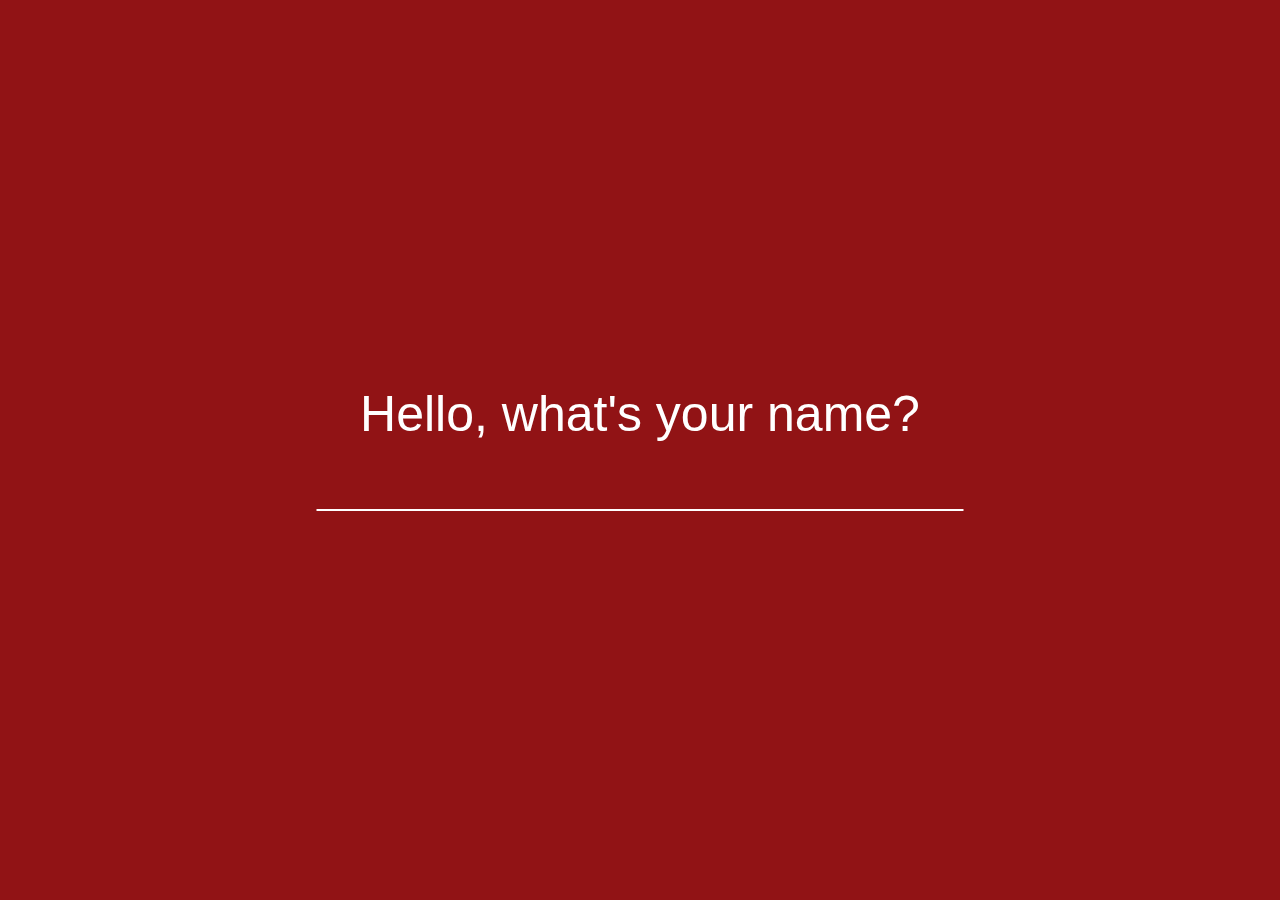
<file: index.html>
<!DOCTYPE html>
<html lang="en">
  <head>
    <meta charset="UTF-8" />
    <meta http-equiv="X-UA-Compatible" content="IE=edge" />
    <meta name="viewport" content="width=device-width, initial-scale=1.0" />
    <link rel="stylesheet" href="css/style.css" />
    <title>Momentum Clone</title>
  </head>
  <body>
    <form class="login__form">
      <div class="login__text">Hello, what's your name?</div>
      <input class="login__text" type="text" />
    </form>

    <div class="post-login__main hidden">
      <div class="post-login__top">
        <div class="post-login__city"></div>
        <div>
          <span class="post-login__weather"></span>
          <span class="post-login__temperature"></span>
        </div>
      </div>

      <div class="logout">Logout</div>

      <div class="post-login__center">
        <div class="post-login__clock">
          <span class="post-login__time"></span>
          <span class="post-login__time-extra"></span>
        </div>
        <div class="post-login__greeting"></div>
      </div>

      <div class="post-login__quote">
        <div class="post-login__quote-text"></div>
        <div class="post-login__quote-author"></div>
      </div>
    </div>

    <script src="js/main.js"></script>
    <script src="js/quote.js"></script>
    <script src="js/background.js"></script>
    <script src="js/weather.js"></script>
  </body>
</html>
</file>
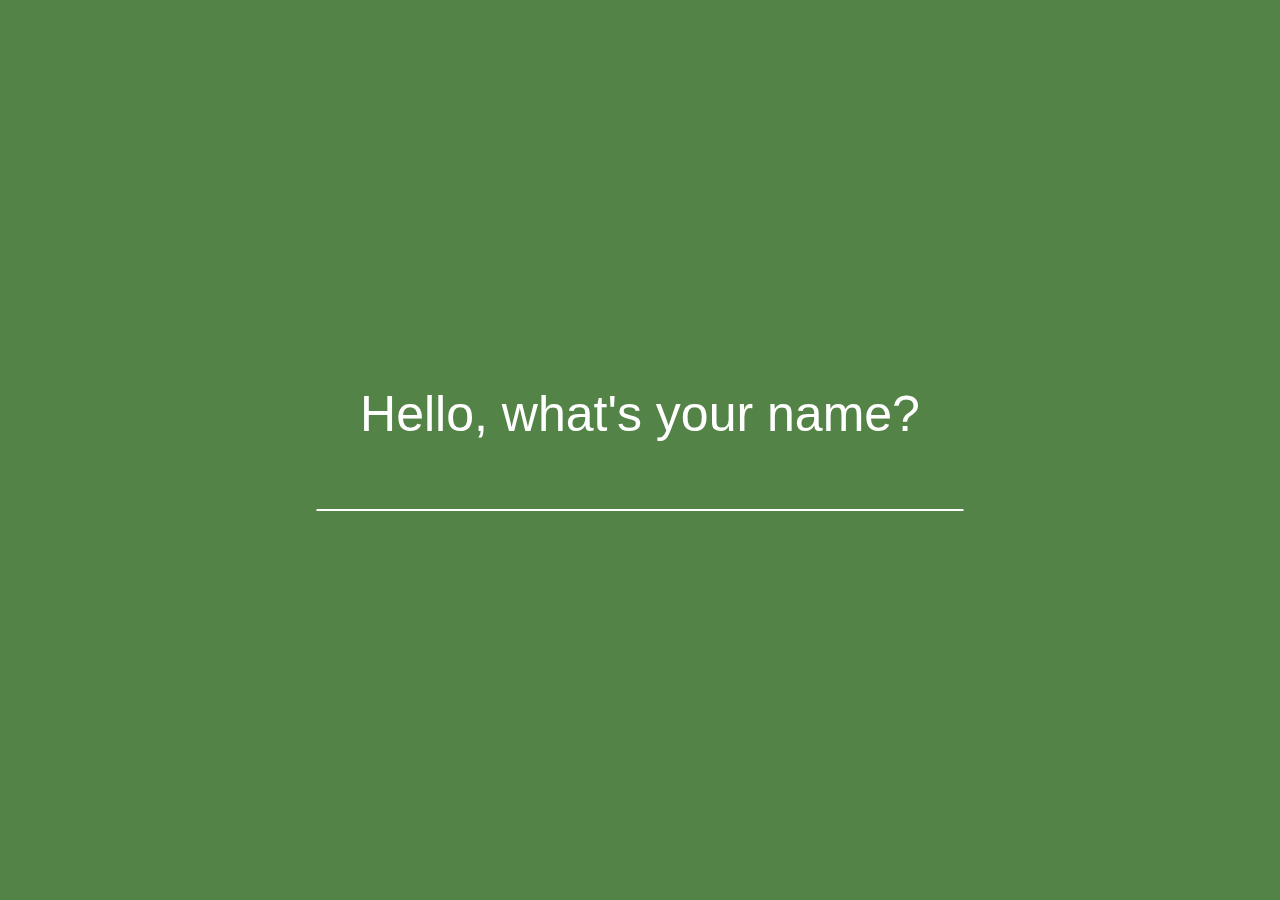
<file: html/index.html>
<!DOCTYPE html>
<html lang="en">
  <head>
    <meta charset="UTF-8" />
    <meta http-equiv="X-UA-Compatible" content="IE=edge" />
    <meta name="viewport" content="width=device-width, initial-scale=1.0" />
    <link rel="stylesheet" href="../css/style.css" />
    <title>Momentum Clone</title>
  </head>
  <body>
    <form class="login__form">
      <div class="login__text">Hello, what's your name?</div>
      <input class="login__text" type="text" />
    </form>

    <div class="post-login__main hidden">
      <div class="post-login__top">
        <div class="post-login__city"></div>
        <div>
          <span class="post-login__weather"></span>
          <span class="post-login__temperature"></span>
        </div>
      </div>

      <div class="logout">Logout</div>

      <div class="post-login__center">
        <div class="post-login__clock">
          <span class="post-login__time"></span>
          <span class="post-login__time-extra"></span>
        </div>
        <div class="post-login__greeting"></div>
      </div>

      <div class="post-login__quote">
        <div class="post-login__quote-text"></div>
        <div class="post-login__quote-author"></div>
      </div>
    </div>

    <script src="../js/main.js"></script>
    <script src="../js/quote.js"></script>
    <script src="../js/background.js"></script>
    <script src="../js/weather.js"></script>
  </body>
</html>
</file>
<file: css/style.css>
@import "reset.css";
@import "common_style.css";
@import "login.css";
@import "post_login.css";
@import "logout.css";

body {
  transition: background-color 500ms linear;
}

.hidden {
  display: none;
}
</file>
